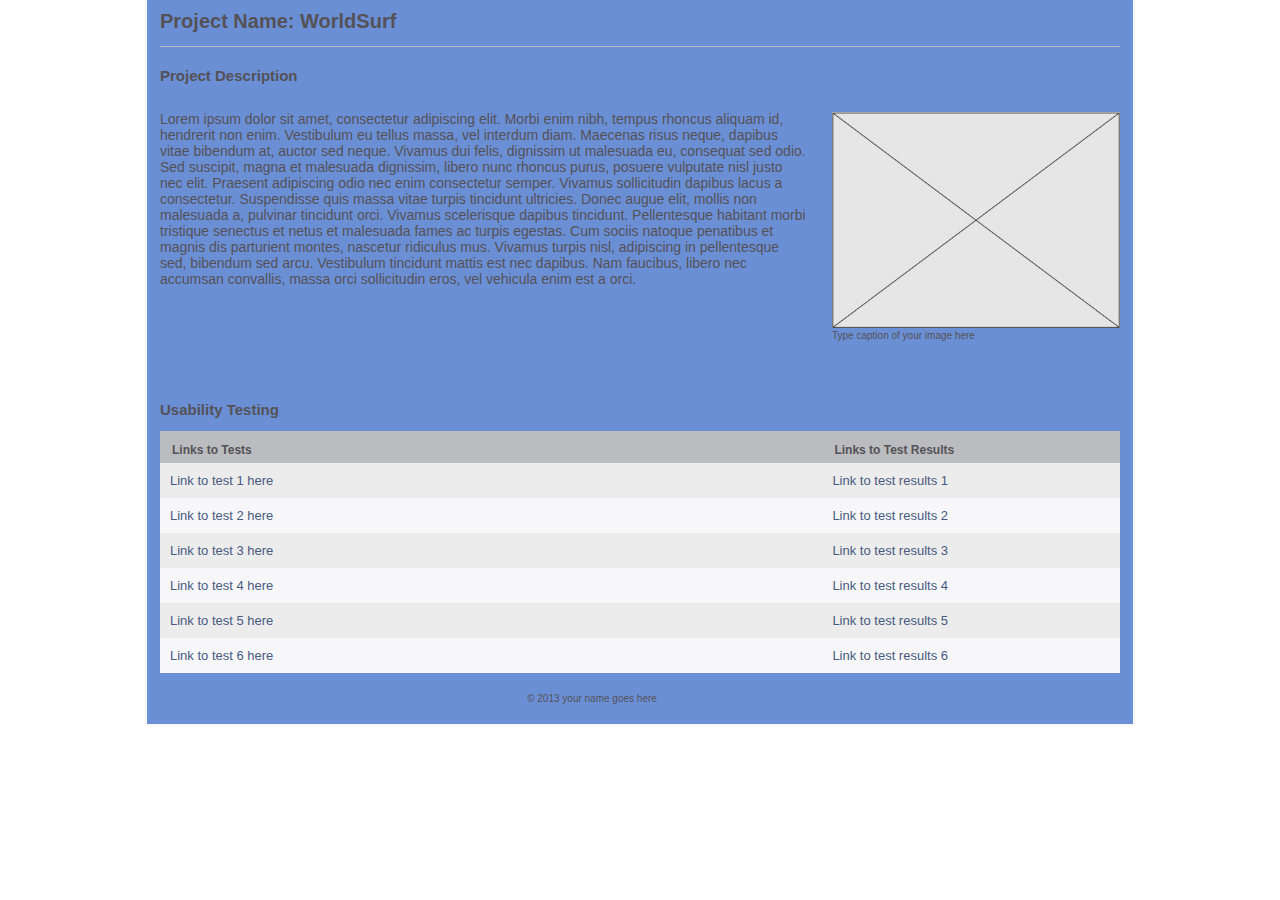
<file: B1 Assignment/index.html>
<!DOCTYPE html>
<!--[if lt IE 7]>      <html class="no-js lt-ie9 lt-ie8 lt-ie7"> <![endif]-->
<!--[if IE 7]>         <html class="no-js lt-ie9 lt-ie8"> <![endif]-->
<!--[if IE 8]>         <html class="no-js lt-ie9"> <![endif]-->
<!--[if gt IE 8]><!--> 
<html class="no-js"> <!--<![endif]-->
<head>
    <meta charset="utf-8">
    <title>WiU Template</title>
    <meta name="description" content="">
    <meta name="viewport" content="width=device-width">
    <link rel="stylesheet" href="css/main.css">
</head>
<body>

<div id="wrapper">
  <header>
     <h1>Project Name: WorldSurf</h1>
  </header>
  <section class="main">
    <h2 class="desc-title">Project Description</h2>
    <!-- Replace this text with your description of the project -->
    <p class="description">Lorem ipsum dolor sit amet, consectetur adipiscing elit. Morbi enim nibh, tempus rhoncus aliquam id, hendrerit non enim. Vestibulum eu tellus massa, vel interdum diam. Maecenas risus neque, dapibus vitae bibendum at, auctor sed neque. Vivamus dui felis, dignissim ut malesuada eu, consequat sed odio. Sed suscipit, magna et malesuada dignissim, libero nunc rhoncus purus, posuere vulputate nisl justo nec elit. Praesent adipiscing odio nec enim consectetur semper. Vivamus sollicitudin dapibus lacus a consectetur. Suspendisse quis massa vitae turpis tincidunt ultricies. Donec augue elit, mollis non malesuada a, pulvinar tincidunt orci. Vivamus scelerisque dapibus tincidunt. Pellentesque habitant morbi tristique senectus et netus et malesuada fames ac turpis egestas. Cum sociis natoque penatibus et magnis dis parturient montes, nascetur ridiculus mus. Vivamus turpis nisl, adipiscing in pellentesque sed, bibendum sed arcu. Vestibulum tincidunt mattis est nec dapibus. Nam faucibus, libero nec accumsan convallis, massa orci sollicitudin eros, vel vehicula enim est a orci.</p>
    <figure>
    <!--   add your image to the img folder 
      Replace the "img.jpg" with the name of your image  -->
      <img src="img/img.jpg" alt="your picture description goes here"  />
      <figcaption>Type caption of your image here</figcaption>    
    </figure>
  </section>
  <section class="sec">
    <h2>Usability Testing</h2>
    <table id="tests">
       <thead>
          <tr>
            <th>Links to Tests</th>
            <th>Links to Test Results</th> 
          </tr>
       </thead>
       <tbody>
          <tr class="odd">
             <td><a href="#">Link to test 1 here</a></td>
             <td><a href="">Link to test results 1</a></td>
          </tr>
          <tr>
             <td><a href="#">Link to test 2 here</a></td>
             <td><a href="">Link to test results 2</a></td>
          </tr>
          <tr class="odd">
             <td><a href="#">Link to test 3 here</a></td>
             <td><a href="">Link to test results 3</a></td>
          </tr>
          <tr>
             <td><a href="#">Link to test 4 here</a></td>
             <td><a href="#">Link to test results 4</a></td>
          </tr>
          <tr class="odd">
             <td><a href="#">Link to test 5 here</a></td>
             <td><a href="#">Link to test results 5</a></td>
          </tr>
          <!-- start link -->
          <tr>
             <td><a href="#">Link to test 6 here</a></td>
             <td><a href="#">Link to test results 6</a></td>
          </tr>
          <!-- end link -->
          <!-- to add a new link copy from start link to end link and paste here-->
       </tbody>
    </table>
  </section>
  
  <footer> &copy; 2013 your name goes here</footer>
  </div> <!-- #wrapper div ends here-->
</body>
</html>
</file>
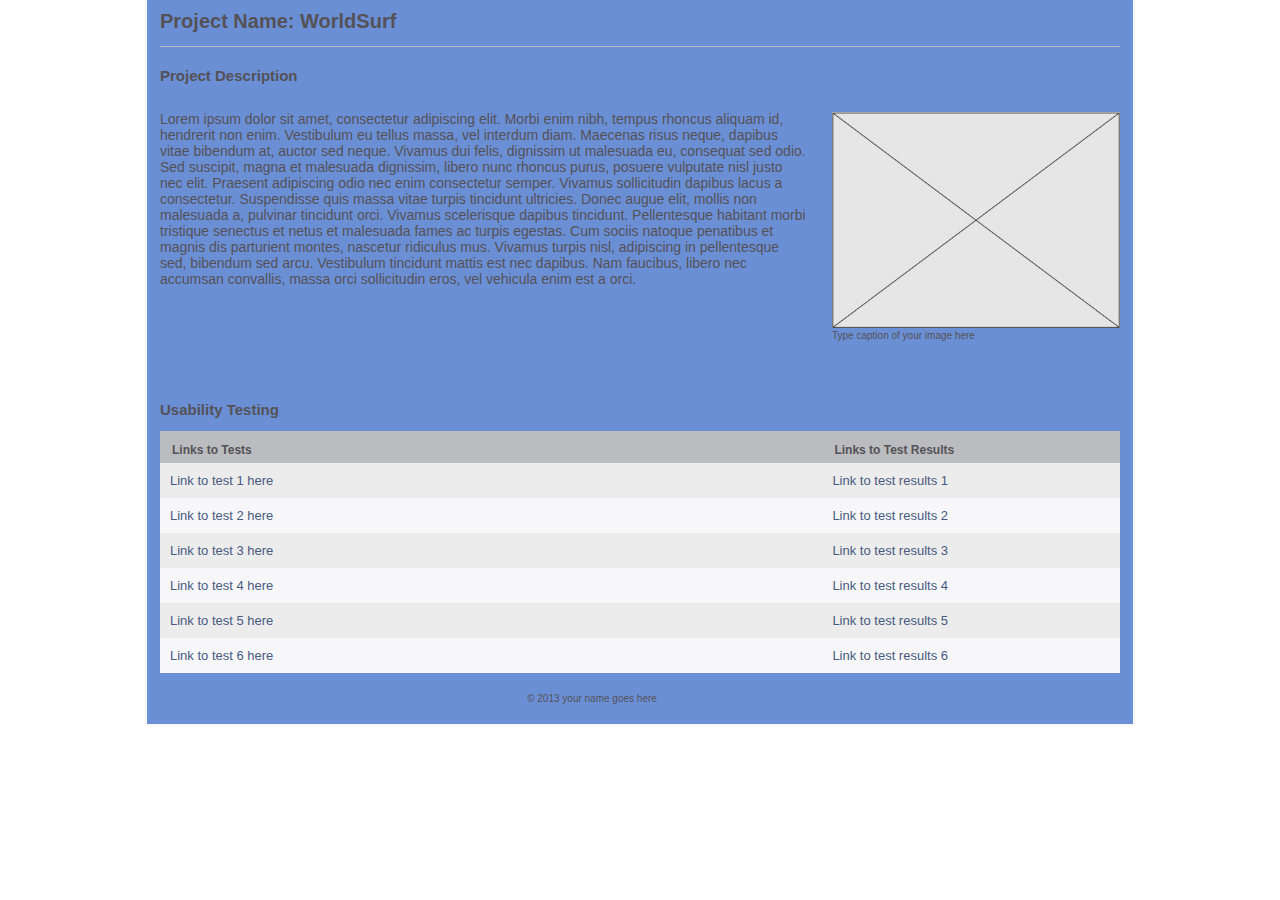
<file: B1_Assignment/index.html>
<!DOCTYPE html>
<!--[if lt IE 7]>      <html class="no-js lt-ie9 lt-ie8 lt-ie7"> <![endif]-->
<!--[if IE 7]>         <html class="no-js lt-ie9 lt-ie8"> <![endif]-->
<!--[if IE 8]>         <html class="no-js lt-ie9"> <![endif]-->
<!--[if gt IE 8]><!--> 
<html class="no-js"> <!--<![endif]-->
<head>
    <meta charset="utf-8">
    <title>WiU Template</title>
    <meta name="description" content="">
    <meta name="viewport" content="width=device-width">
    <link rel="stylesheet" href="css/main.css">
</head>
<body>

<div id="wrapper">
  <header>
     <h1>Project Name: WorldSurf</h1>
  </header>
  <section class="main">
    <h2 class="desc-title">Project Description</h2>
    <!-- Replace this text with your description of the project -->
    <p class="description">Lorem ipsum dolor sit amet, consectetur adipiscing elit. Morbi enim nibh, tempus rhoncus aliquam id, hendrerit non enim. Vestibulum eu tellus massa, vel interdum diam. Maecenas risus neque, dapibus vitae bibendum at, auctor sed neque. Vivamus dui felis, dignissim ut malesuada eu, consequat sed odio. Sed suscipit, magna et malesuada dignissim, libero nunc rhoncus purus, posuere vulputate nisl justo nec elit. Praesent adipiscing odio nec enim consectetur semper. Vivamus sollicitudin dapibus lacus a consectetur. Suspendisse quis massa vitae turpis tincidunt ultricies. Donec augue elit, mollis non malesuada a, pulvinar tincidunt orci. Vivamus scelerisque dapibus tincidunt. Pellentesque habitant morbi tristique senectus et netus et malesuada fames ac turpis egestas. Cum sociis natoque penatibus et magnis dis parturient montes, nascetur ridiculus mus. Vivamus turpis nisl, adipiscing in pellentesque sed, bibendum sed arcu. Vestibulum tincidunt mattis est nec dapibus. Nam faucibus, libero nec accumsan convallis, massa orci sollicitudin eros, vel vehicula enim est a orci.</p>
    <figure>
    <!--   add your image to the img folder 
      Replace the "img.jpg" with the name of your image  -->
      <img src="img/img.jpg" alt="your picture description goes here"  />
      <figcaption>Type caption of your image here</figcaption>    
    </figure>
  </section>
  <section class="sec">
    <h2>Usability Testing</h2>
    <table id="tests">
       <thead>
          <tr>
            <th>Links to Tests</th>
            <th>Links to Test Results</th> 
          </tr>
       </thead>
       <tbody>
          <tr class="odd">
             <td><a href="https://usabilityhub.com/do/40324f7221be/8011">Link to test 1 here</a></td>
             <td><a href="https://usabilityhub.com/tests/40324f7221be/results/8d43ac8872e3">Link to test results 1</a></td>
          </tr>
          <tr>
             <td><a href="https://usabilityhub.com/do/47c025790591/cadc">Link to test 2 here</a></td>
             <td><a href="https://usabilityhub.com/tests/47c025790591/results/e477c90e5e">Link to test results 2</a></td>
          </tr>
          <tr class="odd">
             <td><a href="#">Link to test 3 here</a></td>
             <td><a href="">Link to test results 3</a></td>
          </tr>
          <tr>
             <td><a href="#">Link to test 4 here</a></td>
             <td><a href="#">Link to test results 4</a></td>
          </tr>
          <tr class="odd">
             <td><a href="#">Link to test 5 here</a></td>
             <td><a href="#">Link to test results 5</a></td>
          </tr>
          <!-- start link -->
          <tr>
             <td><a href="#">Link to test 6 here</a></td>
             <td><a href="#">Link to test results 6</a></td>
          </tr>
          <!-- end link -->
          <!-- to add a new link copy from start link to end link and paste here-->
       </tbody>
    </table>
  </section>
  
  <footer> &copy; 2013 your name goes here</footer>
  </div> <!-- #wrapper div ends here-->
</body>
</html>
</file>
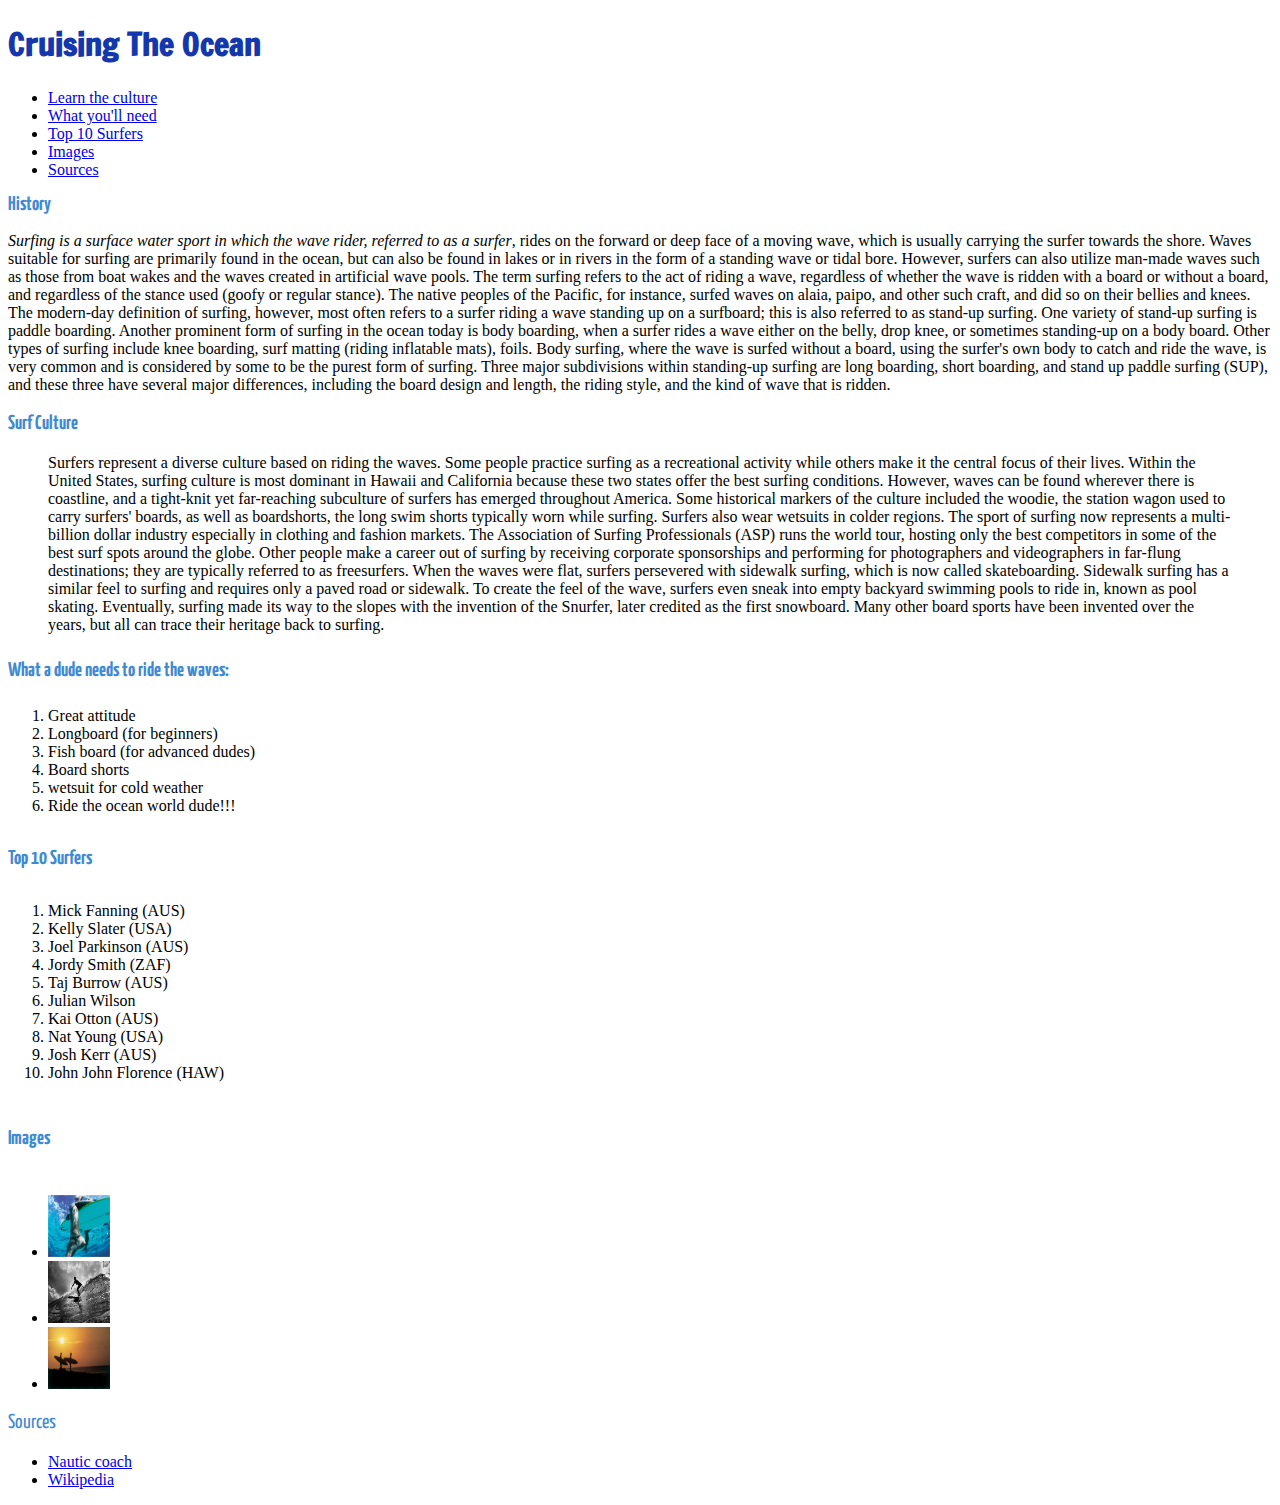
<file: test/index.html>
<!DOCTYPE html>
<html lang="en">
	<head>
		<link rel="stylesheet" type="text/css" href="main.css">

		<title>WORLD OF WAVES</title>
		<link href='http://fonts.googleapis.com/css?family=Francois+One' rel='stylesheet' type='text/css'>
		<link href='http://fonts.googleapis.com/css?family=Yanone+Kaffeesatz' rel='stylesheet' type='text/css'>	</head>
	<body>
		<!-- hex color --> 
		<h1>Cruising The Ocean</h1>
		<ul>
			<li><a href="#culture"> Learn the culture </a></li>
			<li><a href="#necessary">What you'll need</a></li>
			<li><a href="#top10">Top 10 Surfers</a></li>
			<li><a href="#img">Images</a></li>
			<li><a href="#srcs">Sources</a></li>
		</ul>
		<h2>History</h2>
			<p>
				<em>Surfing is a surface water sport in which the wave rider, referred to as a surfer</em>, rides on the forward or deep face of a moving wave, which is usually carrying the surfer towards the shore. Waves suitable for surfing are primarily found in the ocean, but can also be found in lakes or in rivers in the form of a standing wave or tidal bore. However, surfers can also utilize man-made waves such as those from boat wakes and the waves created in artificial wave pools.
				The term surfing refers to the act of riding a wave, regardless of whether the wave is ridden with a board or without a board, and regardless of the stance used (goofy or regular stance). The native peoples of the Pacific, for instance, surfed waves on alaia, paipo, and other such craft, and did so on their bellies and knees. The modern-day definition of surfing, however, most often refers to a surfer riding a wave standing up on a surfboard; this is also referred to as stand-up surfing. One variety of stand-up surfing is paddle boarding. Another prominent form of surfing in the ocean today is body boarding, when a surfer rides a wave either on the belly, drop knee, or sometimes standing-up on a body board. Other types of surfing include knee boarding, surf matting (riding inflatable mats), foils. Body surfing, where the wave is surfed without a board, using the surfer's own body to catch and ride the wave, is very common and is considered by some to be the purest form of surfing.
				Three major subdivisions within standing-up surfing are long boarding, short boarding, and stand up paddle surfing (SUP), and these three have several major differences, including the board design and length, the riding style, and the kind of wave that is ridden.
			</p>	
		<h3><a id="culture">Surf Culture</a></h3>
			<blockquote cite="http//:en.wikipedia.org/wiki/Surfing">
				<p>Surfers represent a diverse culture based on riding the waves. Some people practice surfing as a recreational activity while others make it the central focus of their lives. Within the United States, surfing culture is most dominant in Hawaii and California because these two states offer the best surfing conditions. However, waves can be found wherever there is coastline, and a tight-knit yet far-reaching subculture of surfers has emerged throughout America. Some historical markers of the culture included the woodie, the station wagon used to carry surfers' boards, as well as boardshorts, the long swim shorts typically worn while surfing. Surfers also wear wetsuits in colder regions.
			   	   The sport of surfing now represents a multi-billion dollar industry especially in clothing and fashion markets. The Association of Surfing Professionals (ASP) runs the world tour, hosting only the best competitors in some of the best surf spots around the globe. Other people make a career out of surfing by receiving corporate sponsorships and performing for photographers and videographers in far-flung destinations; they are typically referred to as freesurfers.
			   	   When the waves were flat, surfers persevered with sidewalk surfing, which is now called skateboarding. Sidewalk surfing has a similar feel to surfing and requires only a paved road or sidewalk. To create the feel of the wave, surfers even sneak into empty backyard swimming pools to ride in, known as pool skating. Eventually, surfing made its way to the slopes with the invention of the Snurfer, later credited as the first snowboard. Many other board sports have been invented over the years, but all can trace their heritage back to surfing.
				</p>
			</blockquote>
		<h4><a id="necessary">What a dude needs to ride the waves:</a></h4>
			<ol>
				<li>Great attitude</li>
				<li>Longboard (for beginners)</li>
				<li>Fish board (for advanced dudes)</li>
				<li>Board shorts</li>
				<li>wetsuit for cold weather</li>
				<li>Ride the ocean world dude!!!</li>
			</ol>
		<h5><a id="top10">Top 10 Surfers</a></h5>
			<ol>
				<li>Mick Fanning (AUS)</li>
				<li>Kelly Slater (USA)</li>
				<li>Joel Parkinson (AUS)</li>
				<li>Jordy Smith (ZAF)</li>
				<li>Taj Burrow (AUS)</li>
				<li>Julian Wilson</li>
				<li>Kai Otton (AUS)</li>
				<li>Nat Young (USA)</li>
				<li>Josh Kerr (AUS)</li>
				<li>John John Florence (HAW)</li>
			</ol>
		
		<h6><a id="img">Images</a></h6>
			<ul>
				<li><a href="images/surf_board-leg.jpg"><img src="images/surf_board-leg.jpg" alt="Surf leg" width="62" height="62"></a></li>
				<li><a href="images/wave_ride.jpg"><img src="images/wave_ride.jpg" alt="ride" width="62" height="62"></a></li>
				<li><a href="images/sunset.jpg"><img src="images/sunset.jpg" alt="sunset" width="62" height="62"></a></li>
			</ul>	
		
		 	<p id="srcs"> Sources </p>
			<ul>
				<li><a href="http://nauticcoaching.wordpress.com/">Nautic coach</a></li>
				<li><a href="http://en.wikipedia.org/wiki/Surfing">Wikipedia</a></li>
			</ul>	
					
		
		
		

	</body>

</html>
</file>
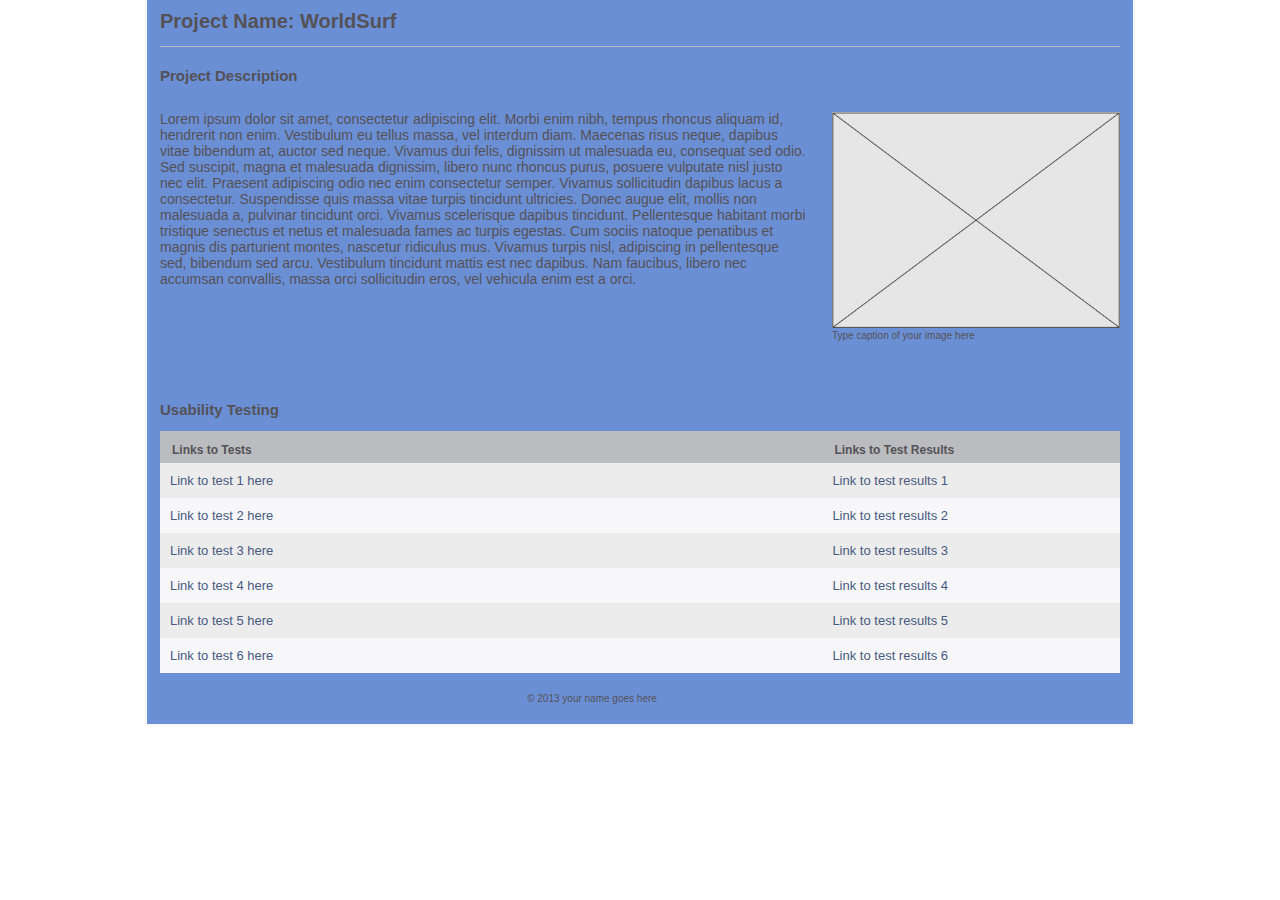
<file: WiU Landing Page Template/index.html>
<!DOCTYPE html>
<!--[if lt IE 7]>      <html class="no-js lt-ie9 lt-ie8 lt-ie7"> <![endif]-->
<!--[if IE 7]>         <html class="no-js lt-ie9 lt-ie8"> <![endif]-->
<!--[if IE 8]>         <html class="no-js lt-ie9"> <![endif]-->
<!--[if gt IE 8]><!--> 
<html class="no-js"> <!--<![endif]-->
<head>
    <meta charset="utf-8">
    <title>WiU Template</title>
    <meta name="description" content="">
    <meta name="viewport" content="width=device-width">
    <link rel="stylesheet" href="css/main.css">
</head>
<body>

<div id="wrapper">
  <header>
     <h1>Project Name: WorldSurf</h1>
  </header>
  <section class="main">
    <h2 class="desc-title">Project Description</h2>
    <!-- Replace this text with your description of the project -->
    <p class="description">Lorem ipsum dolor sit amet, consectetur adipiscing elit. Morbi enim nibh, tempus rhoncus aliquam id, hendrerit non enim. Vestibulum eu tellus massa, vel interdum diam. Maecenas risus neque, dapibus vitae bibendum at, auctor sed neque. Vivamus dui felis, dignissim ut malesuada eu, consequat sed odio. Sed suscipit, magna et malesuada dignissim, libero nunc rhoncus purus, posuere vulputate nisl justo nec elit. Praesent adipiscing odio nec enim consectetur semper. Vivamus sollicitudin dapibus lacus a consectetur. Suspendisse quis massa vitae turpis tincidunt ultricies. Donec augue elit, mollis non malesuada a, pulvinar tincidunt orci. Vivamus scelerisque dapibus tincidunt. Pellentesque habitant morbi tristique senectus et netus et malesuada fames ac turpis egestas. Cum sociis natoque penatibus et magnis dis parturient montes, nascetur ridiculus mus. Vivamus turpis nisl, adipiscing in pellentesque sed, bibendum sed arcu. Vestibulum tincidunt mattis est nec dapibus. Nam faucibus, libero nec accumsan convallis, massa orci sollicitudin eros, vel vehicula enim est a orci.</p>
    <figure>
    <!--   add your image to the img folder 
      Replace the "img.jpg" with the name of your image  -->
      <img src="img/img.jpg" alt="your picture description goes here"  />
      <figcaption>Type caption of your image here</figcaption>    
    </figure>
  </section>
  <section class="sec">
    <h2>Usability Testing</h2>
    <table id="tests">
       <thead>
          <tr>
            <th>Links to Tests</th>
            <th>Links to Test Results</th> 
          </tr>
       </thead>
       <tbody>
          <tr class="odd">
             <td><a href="https://usabilityhub.com/do/40324f7221be/8011">Link to test 1 here</a></td>
             <td><a href="https://usabilityhub.com/tests/40324f7221be/results/8d43ac8872e3">Link to test results 1</a></td>
          </tr>
          <tr>
             <td><a href="#">Link to test 2 here</a></td>
             <td><a href="">Link to test results 2</a></td>
          </tr>
          <tr class="odd">
             <td><a href="#">Link to test 3 here</a></td>
             <td><a href="">Link to test results 3</a></td>
          </tr>
          <tr>
             <td><a href="#">Link to test 4 here</a></td>
             <td><a href="#">Link to test results 4</a></td>
          </tr>
          <tr class="odd">
             <td><a href="#">Link to test 5 here</a></td>
             <td><a href="#">Link to test results 5</a></td>
          </tr>
          <!-- start link -->
          <tr>
             <td><a href="#">Link to test 6 here</a></td>
             <td><a href="#">Link to test results 6</a></td>
          </tr>
          <!-- end link -->
          <!-- to add a new link copy from start link to end link and paste here-->
       </tbody>
    </table>
  </section>
  
  <footer> &copy; 2013 your name goes here</footer>
  </div> <!-- #wrapper div ends here-->
</body>
</html>
</file>
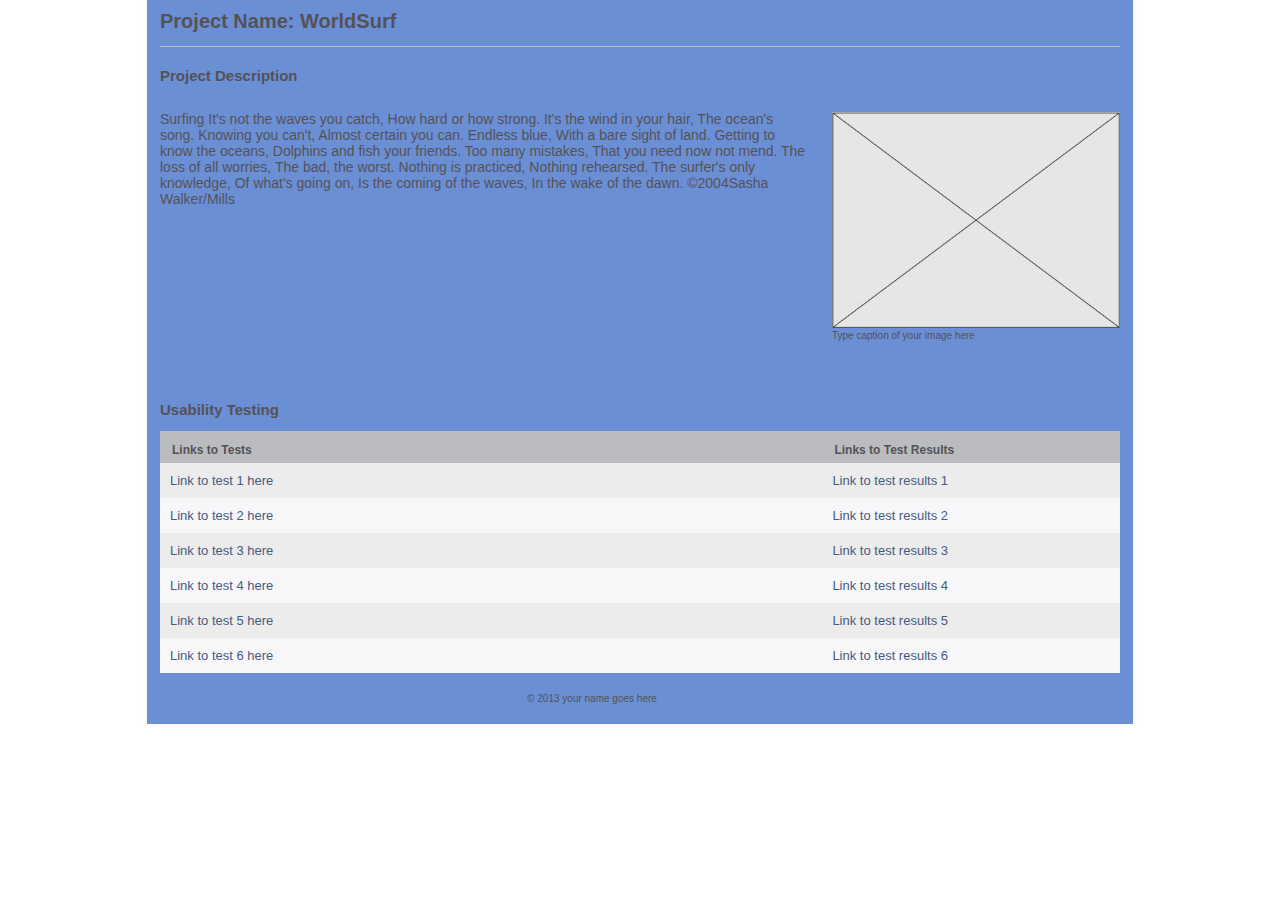
<file: WiU_Landing_Page_Template/index.html>
<!DOCTYPE html>
<!--[if lt IE 7]>      <html class="no-js lt-ie9 lt-ie8 lt-ie7"> <![endif]-->
<!--[if IE 7]>         <html class="no-js lt-ie9 lt-ie8"> <![endif]-->
<!--[if IE 8]>         <html class="no-js lt-ie9"> <![endif]-->
<!--[if gt IE 8]><!--> 
<html class="no-js"> <!--<![endif]-->
<head>
    <meta charset="utf-8">
    <title>WiU Template</title>
    <meta name="description" content="">
    <meta name="viewport" content="width=device-width">
    <link rel="stylesheet" href="css/main.css">
</head>
<body>

<div id="wrapper">
  <header>
     <h1>Project Name: WorldSurf</h1>
  </header>
  <section class="main">
    <h2 class="desc-title">Project Description</h2>
    <!-- Replace this text with your description of the project -->
    <p class="description">Surfing

 

It's not the waves you catch,

How hard or how strong.

It's the wind in your hair,

The ocean's song.

 

Knowing you can't,

Almost certain you can.

Endless blue,

With a bare sight of land.

 

Getting to know the oceans,

Dolphins and fish your friends.

Too many mistakes,

That you need now not mend.

 

The loss of all worries,

The bad, the worst.

Nothing is practiced,

Nothing rehearsed.

 

The surfer's only knowledge,

Of what's going on,

Is the coming of the waves,

In the wake of the dawn.

 

©2004Sasha Walker/Mills</p>
    <figure>
    <!--   add your image to the img folder 
      Replace the "img.jpg" with the name of your image  -->
      <img src="img/img.jpg" alt="your picture description goes here"  />
      <figcaption>Type caption of your image here</figcaption>    
    </figure>
  </section>
  <section class="sec">
    <h2>Usability Testing</h2>
    <table id="tests">
       <thead>
          <tr>
            <th>Links to Tests</th>
            <th>Links to Test Results</th> 
          </tr>
       </thead>
       <tbody>
          <tr class="odd">
             <td><a href="https://usabilityhub.com/do/40324f7221be/8011">Link to test 1 here</a></td>
             <td><a href="https://usabilityhub.com/tests/40324f7221be/results/8d43ac8872e3">Link to test results 1</a></td>
          </tr>
          <tr>
             <td><a href="https://usabilityhub.com/do/5db06b00e5e/417d">Link to test 2 here</a></td>
             <td><a href="https://usabilityhub.com/tests/5db06b00e5e/results/e6a5dfc8b78a">Link to test results 2</a></td>
          </tr>
          <tr class="odd">
             <td><a href="https://usabilityhub.com/do/bc6c8e24b3a1/9231">Link to test 3 here</a></td>
             <td><a href="https://usabilityhub.com/tests/bc6c8e24b3a1/results/967051d7f609">Link to test results 3</a></td>
          </tr>
          <tr>
             <td><a href="https://usabilityhub.com/do/8fb97e7bbcab/8753">Link to test 4 here</a></td>
             <td><a href="https://usabilityhub.com/tests/8fb97e7bbcab/results/e3435a806d">Link to test results 4</a></td>
          </tr>
          <tr class="odd">
             <td><a href="https://usabilityhub.com/do/81349aa5952b/ce1d">Link to test 5 here</a></td>
             <td><a href="https://usabilityhub.com/tests/81349aa5952b/results/94a1d9d08485">Link to test results 5</a></td>
          </tr>
          <!-- start link -->
          <tr>
             <td><a href="https://usabilityhub.com/do/cd43e35fae77/5ee5">Link to test 6 here</a></td>
             <td><a href="https://usabilityhub.com/tests/cd43e35fae77/results/1951a7723925">Link to test results 6</a></td>
          </tr>
          <!-- end link -->
          <!-- to add a new link copy from start link to end link and paste here-->
       </tbody>
    </table>
  </section>
  
  <footer> &copy; 2013 your name goes here</footer>
  </div> <!-- #wrapper div ends here-->
</body>
</html>
</file>
<file: B1 Assignment/css/main.css>
/*-------------------------------------------  general -------------------------------------------------------*/
body{
	font-size: 62.5%;
	font-family: helvetica, arial, sans-serif;
	color:#545257; /*changes color of the whole text*/
	margin-top: 0;
	
}
#wrapper{
	width:960px;
	margin: 0 auto;
	padding-left: 1%;
	padding-right: 1%;
	-webkit-box-shadow: 0px 0px 5px #ececec;
	-moz-box-shadow:    0px 0px 5px #ececec;
	box-shadow:         0px 0px 5px #ececec;
	background-color:#6B8FD4;

}
/*-------------------------------------------  header -------------------------------------------------------*/

header{
	border-bottom: 1px solid #bbb8bf; /*changes color of border under project name*/
}
h1{
	margin-top: 0;
	padding-top: 10px;
}
h2{
	margin-top: 20px;
}
/*-------------------------------------------  table -------------------------------------------------------*/
table{
	background: #f7f7f9;  /*changes color of the background of the table*/
	border-collapse: collapse;
	width: 100%;
}
tr{
	display: table-row;
	border-color: inherit;
}
.odd{
	background: #ececec; /*changes color of the stripes table*/
}
th{
	text-align: left;
	padding: 1em 1em .5em;
	font-weight: bold;
	font-size: 120%;
	color: #545257;  /*changes color of table hd text*/
	background: #bbbcc0; /*changes color of table hd background*/
}
th:first-child{
	/*border-right: 1px solid #6a7680;*/
}
td{
	padding: 1em 1em;
	width: 69%;
}
td:first-child{
	/*border-right: 1px solid #6a7680;*/
}
/*-------------------------------------------  top section-------------------------------------------------------*/
.main{

	overflow: auto;
	/*border-bottom: 1px solid #bbb8bf;*/
}
.main p{
	width: 67.5%;
	float: left;
	font-size: 1.4em;

}
.main figure{
	float: right;
	margin: 15px 0 20px 0;
	width: 30%;

}
figure img{
	width: 100%;
}
.sec{
	clear: both;
	margin-top: 40px;
	
}

/*-------------------------------------------  links -------------------------------------------------------*/
a{
	text-decoration: none;
	font-size: 1.3em;
	color: #475a80;  /*changes color of the links*/
}
a:hover{
	text-decoration: underline;
}
/*-------------------------------------------  footer-------------------------------------------------------*/
footer{
	margin-top: 20px;
	margin-bottom: 20px;
	padding-bottom: 20px;
	text-align: center;
	width: 90%;
}
/* ------------------------------------------- Media Queries -------------------------------------------------------*/


	/* Smaller than standard 960 (devices and browsers) */
	@media only screen and (max-width: 959px) {
		#wrapper{
			width:98%;
		}	
	}
	/* Tablet Portrait size to standard 960 (devices and browsers) */
	@media only screen and (min-width: 768px) and (max-width: 959px) {

		#wrapper{
			width:98%;

		}
		.main figure{
			width: 35%;
		}
		.main figure img{
			width: 100%;	
		}
		.main p{
			width: 60%;	
		}
		td{
			width: 50%;
		}
	}

	/* All Mobile Sizes (devices and browser) */
	@media only screen and (max-width: 767px) {
		#wrapper{
			width: 95%;
	
		}
		.main, header, h2{
			padding-left: 1%;
			padding-right: 1%;
		}
		.main figure{
			width: 100%;
			float: right;
		}
		.main p{
			width: 98%;
		}
		.main figure img{
			width: 100%;
		}
		td{
			width: 50%;
		}
	}

	/* Mobile Landscape Size to Tablet Portrait (devices and browsers) */
	@media only screen and (min-width: 480px) and (max-width: 767px) {
		#wrapper{
			width: 98%;
			min-width: 480px;
			max-width: 767px;
		}
		.main p{
			width: 100%;
		}
		td{

			width: 50%;
		}
	}
	/* Mobile Portrait Size to Mobile Landscape Size (devices and browsers) */
	@media only screen and (max-width: 479px) {
		#wrapper{
			width: 96%;
		}
		figure {
			display: none;
		}
		figcaption{
			display: none;
		}
		.sec{
			margin-top: 10px;
		}
		tr{
			height: 44px;
			line-height: 44px;
		}
		td{
			width: 50%;
			
		}
	}
</file>
<file: B1_Assignment/css/main.css>
/*-------------------------------------------  general -------------------------------------------------------*/
body{
	font-size: 62.5%;
	font-family: helvetica, arial, sans-serif;
	color:#545257; /*changes color of the whole text*/
	margin-top: 0;
	
}
#wrapper{
	width:960px;
	margin: 0 auto;
	padding-left: 1%;
	padding-right: 1%;
	-webkit-box-shadow: 0px 0px 5px #ececec;
	-moz-box-shadow:    0px 0px 5px #ececec;
	box-shadow:         0px 0px 5px #ececec;
	background-color:#6B8FD4;

}
/*-------------------------------------------  header -------------------------------------------------------*/

header{
	border-bottom: 1px solid #bbb8bf; /*changes color of border under project name*/
}
h1{
	margin-top: 0;
	padding-top: 10px;
}
h2{
	margin-top: 20px;
}
/*-------------------------------------------  table -------------------------------------------------------*/
table{
	background: #f7f7f9;  /*changes color of the background of the table*/
	border-collapse: collapse;
	width: 100%;
}
tr{
	display: table-row;
	border-color: inherit;
}
.odd{
	background: #ececec; /*changes color of the stripes table*/
}
th{
	text-align: left;
	padding: 1em 1em .5em;
	font-weight: bold;
	font-size: 120%;
	color: #545257;  /*changes color of table hd text*/
	background: #bbbcc0; /*changes color of table hd background*/
}
th:first-child{
	/*border-right: 1px solid #6a7680;*/
}
td{
	padding: 1em 1em;
	width: 69%;
}
td:first-child{
	/*border-right: 1px solid #6a7680;*/
}
/*-------------------------------------------  top section-------------------------------------------------------*/
.main{

	overflow: auto;
	/*border-bottom: 1px solid #bbb8bf;*/
}
.main p{
	width: 67.5%;
	float: left;
	font-size: 1.4em;

}
.main figure{
	float: right;
	margin: 15px 0 20px 0;
	width: 30%;

}
figure img{
	width: 100%;
}
.sec{
	clear: both;
	margin-top: 40px;
	
}

/*-------------------------------------------  links -------------------------------------------------------*/
a{
	text-decoration: none;
	font-size: 1.3em;
	color: #475a80;  /*changes color of the links*/
}
a:hover{
	text-decoration: underline;
}
/*-------------------------------------------  footer-------------------------------------------------------*/
footer{
	margin-top: 20px;
	margin-bottom: 20px;
	padding-bottom: 20px;
	text-align: center;
	width: 90%;
}
/* ------------------------------------------- Media Queries -------------------------------------------------------*/


	/* Smaller than standard 960 (devices and browsers) */
	@media only screen and (max-width: 959px) {
		#wrapper{
			width:98%;
		}	
	}
	/* Tablet Portrait size to standard 960 (devices and browsers) */
	@media only screen and (min-width: 768px) and (max-width: 959px) {

		#wrapper{
			width:98%;

		}
		.main figure{
			width: 35%;
		}
		.main figure img{
			width: 100%;	
		}
		.main p{
			width: 60%;	
		}
		td{
			width: 50%;
		}
	}

	/* All Mobile Sizes (devices and browser) */
	@media only screen and (max-width: 767px) {
		#wrapper{
			width: 95%;
	
		}
		.main, header, h2{
			padding-left: 1%;
			padding-right: 1%;
		}
		.main figure{
			width: 100%;
			float: right;
		}
		.main p{
			width: 98%;
		}
		.main figure img{
			width: 100%;
		}
		td{
			width: 50%;
		}
	}

	/* Mobile Landscape Size to Tablet Portrait (devices and browsers) */
	@media only screen and (min-width: 480px) and (max-width: 767px) {
		#wrapper{
			width: 98%;
			min-width: 480px;
			max-width: 767px;
		}
		.main p{
			width: 100%;
		}
		td{

			width: 50%;
		}
	}
	/* Mobile Portrait Size to Mobile Landscape Size (devices and browsers) */
	@media only screen and (max-width: 479px) {
		#wrapper{
			width: 96%;
		}
		figure {
			display: none;
		}
		figcaption{
			display: none;
		}
		.sec{
			margin-top: 10px;
		}
		tr{
			height: 44px;
			line-height: 44px;
		}
		td{
			width: 50%;
			
		}
	}
</file>
<file: test/main.css>
h1 {
	font-family: 'Francois One', sans-serif;
	color: #1437AD;
}

h2, h3, h4, h5, h6, h7 {
	font-family: 'Yanone Kaffeesatz', sans-serif;
	color: #408AD2;
	font-size: 20px;
}

#srcs {
	font-family: 'Yanone Kaffeesatz', sans-serif;
	color: #408AD2;
	font-size: 20px;
}
</file>
<file: WiU Landing Page Template/css/main.css>
/*-------------------------------------------  general -------------------------------------------------------*/
body{
	font-size: 62.5%;
	font-family: helvetica, arial, sans-serif;
	color:#545257; /*changes color of the whole text*/
	margin-top: 0;
	
}
#wrapper{
	width:960px;
	margin: 0 auto;
	padding-left: 1%;
	padding-right: 1%;
	-webkit-box-shadow: 0px 0px 5px #ececec;
	-moz-box-shadow:    0px 0px 5px #ececec;
	box-shadow:         0px 0px 5px #ececec;
	background-color:#6B8FD4;

}
/*-------------------------------------------  header -------------------------------------------------------*/

header{
	border-bottom: 1px solid #bbb8bf; /*changes color of border under project name*/
}
h1{
	margin-top: 0;
	padding-top: 10px;
}
h2{
	margin-top: 20px;
}
/*-------------------------------------------  table -------------------------------------------------------*/
table{
	background: #f7f7f9;  /*changes color of the background of the table*/
	border-collapse: collapse;
	width: 100%;
}
tr{
	display: table-row;
	border-color: inherit;
}
.odd{
	background: #ececec; /*changes color of the stripes table*/
}
th{
	text-align: left;
	padding: 1em 1em .5em;
	font-weight: bold;
	font-size: 120%;
	color: #545257;  /*changes color of table hd text*/
	background: #bbbcc0; /*changes color of table hd background*/
}
th:first-child{
	/*border-right: 1px solid #6a7680;*/
}
td{
	padding: 1em 1em;
	width: 69%;
}
td:first-child{
	/*border-right: 1px solid #6a7680;*/
}
/*-------------------------------------------  top section-------------------------------------------------------*/
.main{

	overflow: auto;
	/*border-bottom: 1px solid #bbb8bf;*/
}
.main p{
	width: 67.5%;
	float: left;
	font-size: 1.4em;

}
.main figure{
	float: right;
	margin: 15px 0 20px 0;
	width: 30%;

}
figure img{
	width: 100%;
}
.sec{
	clear: both;
	margin-top: 40px;
	
}

/*-------------------------------------------  links -------------------------------------------------------*/
a{
	text-decoration: none;
	font-size: 1.3em;
	color: #475a80;  /*changes color of the links*/
}
a:hover{
	text-decoration: underline;
}
/*-------------------------------------------  footer-------------------------------------------------------*/
footer{
	margin-top: 20px;
	margin-bottom: 20px;
	padding-bottom: 20px;
	text-align: center;
	width: 90%;
}
/* ------------------------------------------- Media Queries -------------------------------------------------------*/


	/* Smaller than standard 960 (devices and browsers) */
	@media only screen and (max-width: 959px) {
		#wrapper{
			width:98%;
		}	
	}
	/* Tablet Portrait size to standard 960 (devices and browsers) */
	@media only screen and (min-width: 768px) and (max-width: 959px) {

		#wrapper{
			width:98%;

		}
		.main figure{
			width: 35%;
		}
		.main figure img{
			width: 100%;	
		}
		.main p{
			width: 60%;	
		}
		td{
			width: 50%;
		}
	}

	/* All Mobile Sizes (devices and browser) */
	@media only screen and (max-width: 767px) {
		#wrapper{
			width: 95%;
	
		}
		.main, header, h2{
			padding-left: 1%;
			padding-right: 1%;
		}
		.main figure{
			width: 100%;
			float: right;
		}
		.main p{
			width: 98%;
		}
		.main figure img{
			width: 100%;
		}
		td{
			width: 50%;
		}
	}

	/* Mobile Landscape Size to Tablet Portrait (devices and browsers) */
	@media only screen and (min-width: 480px) and (max-width: 767px) {
		#wrapper{
			width: 98%;
			min-width: 480px;
			max-width: 767px;
		}
		.main p{
			width: 100%;
		}
		td{

			width: 50%;
		}
	}
	/* Mobile Portrait Size to Mobile Landscape Size (devices and browsers) */
	@media only screen and (max-width: 479px) {
		#wrapper{
			width: 96%;
		}
		figure {
			display: none;
		}
		figcaption{
			display: none;
		}
		.sec{
			margin-top: 10px;
		}
		tr{
			height: 44px;
			line-height: 44px;
		}
		td{
			width: 50%;
			
		}
	}
</file>
<file: WiU_Landing_Page_Template/css/main.css>
/*-------------------------------------------  general -------------------------------------------------------*/
body{
	font-size: 62.5%;
	font-family: helvetica, arial, sans-serif;
	color:#545257; /*changes color of the whole text*/
	margin-top: 0;
	
}
#wrapper{
	width:960px;
	margin: 0 auto;
	padding-left: 1%;
	padding-right: 1%;
	-webkit-box-shadow: 0px 0px 5px #ececec;
	-moz-box-shadow:    0px 0px 5px #ececec;
	box-shadow:         0px 0px 5px #ececec;
	background-color:#6B8FD4;

}
/*-------------------------------------------  header -------------------------------------------------------*/

header{
	border-bottom: 1px solid #bbb8bf; /*changes color of border under project name*/
}
h1{
	margin-top: 0;
	padding-top: 10px;
}
h2{
	margin-top: 20px;
}
/*-------------------------------------------  table -------------------------------------------------------*/
table{
	background: #f7f7f9;  /*changes color of the background of the table*/
	border-collapse: collapse;
	width: 100%;
}
tr{
	display: table-row;
	border-color: inherit;
}
.odd{
	background: #ececec; /*changes color of the stripes table*/
}
th{
	text-align: left;
	padding: 1em 1em .5em;
	font-weight: bold;
	font-size: 120%;
	color: #545257;  /*changes color of table hd text*/
	background: #bbbcc0; /*changes color of table hd background*/
}
th:first-child{
	/*border-right: 1px solid #6a7680;*/
}
td{
	padding: 1em 1em;
	width: 69%;
}
td:first-child{
	/*border-right: 1px solid #6a7680;*/
}
/*-------------------------------------------  top section-------------------------------------------------------*/
.main{

	overflow: auto;
	/*border-bottom: 1px solid #bbb8bf;*/
}
.main p{
	width: 67.5%;
	float: left;
	font-size: 1.4em;

}
.main figure{
	float: right;
	margin: 15px 0 20px 0;
	width: 30%;

}
figure img{
	width: 100%;
}
.sec{
	clear: both;
	margin-top: 40px;
	
}

/*-------------------------------------------  links -------------------------------------------------------*/
a{
	text-decoration: none;
	font-size: 1.3em;
	color: #475a80;  /*changes color of the links*/
}
a:hover{
	text-decoration: underline;
}
/*-------------------------------------------  footer-------------------------------------------------------*/
footer{
	margin-top: 20px;
	margin-bottom: 20px;
	padding-bottom: 20px;
	text-align: center;
	width: 90%;
}
/* ------------------------------------------- Media Queries -------------------------------------------------------*/


	/* Smaller than standard 960 (devices and browsers) */
	@media only screen and (max-width: 959px) {
		#wrapper{
			width:98%;
		}	
	}
	/* Tablet Portrait size to standard 960 (devices and browsers) */
	@media only screen and (min-width: 768px) and (max-width: 959px) {

		#wrapper{
			width:98%;

		}
		.main figure{
			width: 35%;
		}
		.main figure img{
			width: 100%;	
		}
		.main p{
			width: 60%;	
		}
		td{
			width: 50%;
		}
	}

	/* All Mobile Sizes (devices and browser) */
	@media only screen and (max-width: 767px) {
		#wrapper{
			width: 95%;
	
		}
		.main, header, h2{
			padding-left: 1%;
			padding-right: 1%;
		}
		.main figure{
			width: 100%;
			float: right;
		}
		.main p{
			width: 98%;
		}
		.main figure img{
			width: 100%;
		}
		td{
			width: 50%;
		}
	}

	/* Mobile Landscape Size to Tablet Portrait (devices and browsers) */
	@media only screen and (min-width: 480px) and (max-width: 767px) {
		#wrapper{
			width: 98%;
			min-width: 480px;
			max-width: 767px;
		}
		.main p{
			width: 100%;
		}
		td{

			width: 50%;
		}
	}
	/* Mobile Portrait Size to Mobile Landscape Size (devices and browsers) */
	@media only screen and (max-width: 479px) {
		#wrapper{
			width: 96%;
		}
		figure {
			display: none;
		}
		figcaption{
			display: none;
		}
		.sec{
			margin-top: 10px;
		}
		tr{
			height: 44px;
			line-height: 44px;
		}
		td{
			width: 50%;
			
		}
	}
</file>
